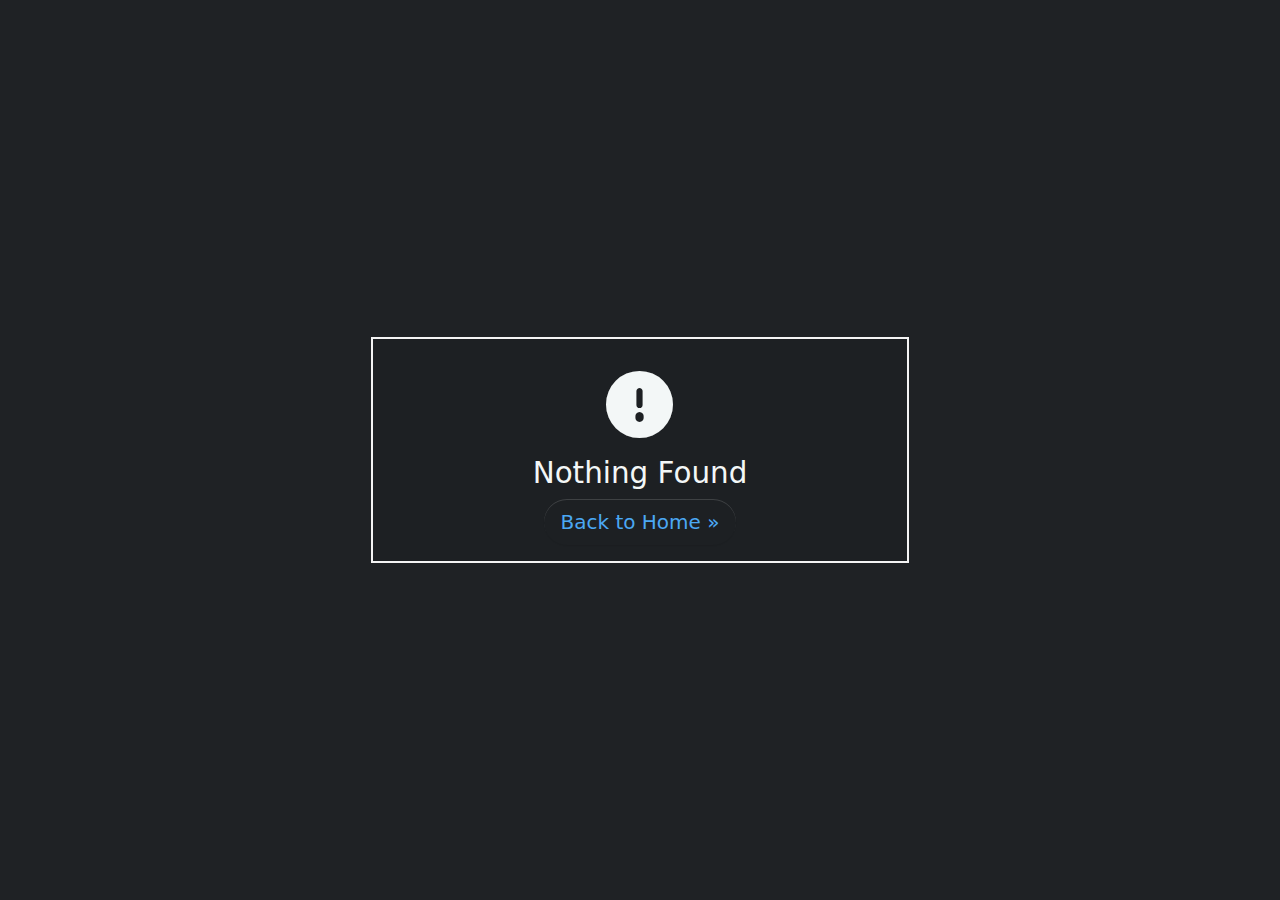
<file: index.html>
<!DOCTYPE html>
<html lang="en">
    <head>
        <meta charset="utf-8" />
        <link rel="icon" href="/favicon.svg" type="image/svg+xml" />
        <link rel="apple-touch-icon" href="/apple-touch-icon.png" />
        <link rel="manifest" href="/site.webmanifest" />
        <meta name="viewport" content="width=device-width, initial-scale=1" />
        <meta name="application-name" content="lvalentin" />
        <meta name="theme-color" content="#222529" />
        <meta name="color-scheme" content="light" />
        <link rel="stylesheet" href="/styles/app.070d9cbc.css">
        
		<link rel="modulepreload" href="/app/immutable/entry/start.DmZvsSA_.js">
		<link rel="modulepreload" href="/app/immutable/chunks/entry.CbK2s4UI.js">
		<link rel="modulepreload" href="/app/immutable/chunks/scheduler.CtbWrGNo.js">
		<link rel="modulepreload" href="/app/immutable/entry/app.D6UZBT47.js">
		<link rel="modulepreload" href="/app/immutable/chunks/index.BVJRuoBC.js">
    </head>
    <body>
        <div id="App">
			<script>
				{
					__sveltekit_1dd7hhu = {
						base: ""
					};

					const element = document.currentScript.parentElement;

					Promise.all([
						import("/app/immutable/entry/start.DmZvsSA_.js"),
						import("/app/immutable/entry/app.D6UZBT47.js")
					]).then(([kit, app]) => {
						kit.start(app, element);
					});
				}
			</script>
		</div>
    </body>
</html>
</file>
<file: styles/app.070d9cbc.css>
@charset "UTF-8";:root,[data-bs-theme=light]{--b-font-sans-serif:system-ui,-apple-system,"Segoe UI",Roboto,"Helvetica Neue","Noto Sans",sans-serif;--b-font-monospace:Consolas,"Courier New",monospace;--b-gradient:linear-gradient(180deg, rgba(255, 255, 255, 0.15), rgba(255, 255, 255, 0));--b-body-font-family:system-ui,-apple-system,"Segoe UI",Roboto,"Helvetica Neue","Noto Sans",sans-serif;--b-body-font-size:1.05rem;--b-body-font-weight:400;--b-body-line-height:1.5;--b-body-color:#f3f7f7;--b-body-color-rgb:243,247,247;--b-body-bg:#1f2225;--b-body-bg-rgb:31,34,37;--b-heading-color:#f3f7f7;--b-link-color:#4ba8f4;--b-link-color-rgb:75,168,244;--b-link-decoration:none;--b-link-hover-color:#66b5f6;--b-link-hover-color-rgb:102,181,246;--b-link-hover-decoration:underline}*,::after,::before{box-sizing:border-box}@media (prefers-reduced-motion:no-preference){:root{scroll-behavior:smooth}}body{font-family:var(--b-body-font-family);font-size:var(--b-body-font-size);font-weight:var(--b-body-font-weight);line-height:var(--b-body-line-height);color:var(--b-body-color);text-align:var(--b-body-text-align);background-color:var(--b-body-bg);-webkit-text-size-adjust:100%;-webkit-tap-highlight-color:transparent}hr{margin:1rem 0;color:inherit;border:0;border-top:var(--bs-border-width) solid;opacity:.25}.h1,.h2,.h3,.h4,.h5,.h6,h1,h2,h3,h4,h5,h6{margin-top:0;margin-bottom:.5rem;font-family:system-ui,-apple-system,"Segoe UI",Roboto,"Helvetica Neue","Noto Sans",sans-serif;font-weight:500;line-height:1.2;color:var(--b-heading-color)}.h1,h1{font-size:calc(1.524rem + 3.288vw)}@media (min-width:1200px){.h1,h1{font-size:3.99rem}}.h2,h2{font-size:calc(1.30875rem + .705vw)}@media (min-width:1200px){.h2,h2{font-size:1.8375rem}}.h3,h3{font-size:calc(1.2825rem + .39vw)}@media (min-width:1200px){.h3,h3{font-size:1.575rem}}.h4,h4{font-size:calc(1.25625rem + .075vw)}@media (min-width:1200px){.h4,h4{font-size:1.3125rem}}.h5,h5{font-size:1.2075rem}.h6,h6{font-size:1.1235rem}dl,ol,p,ul{margin-top:0;margin-bottom:1rem}abbr[title]{text-decoration:underline dotted;cursor:help;text-decoration-skip-ink:none}address{margin-bottom:1rem;font-style:normal;line-height:inherit}ol,ul{padding-left:2rem}ol ol,ol ul,ul ol,ul ul{margin-bottom:0}b,dt,strong{font-weight:700}dd{margin-bottom:.5rem;margin-left:0}blockquote{margin:0 0 1rem}.small,small{font-size:.885em}.mark,mark{padding:.1875em;color:var(--b-highlight-color);background-color:var(--b-highlight-bg)}sub,sup{position:relative;font-size:.75em;line-height:0;vertical-align:baseline}sub{bottom:-.25em}sup{top:-.5em}a{color:rgba(var(--b-link-color-rgb),var(--b-link-opacity,1));text-decoration:none}a:hover{--b-link-color-rgb:var(--b-link-hover-color-rgb);text-decoration:underline}a:not([href]):not([class]),a:not([href]):not([class]):hover{color:inherit;text-decoration:none}code,kbd,pre,samp{font-family:Consolas,"Courier New",monospace;font-size:1em}pre{display:block;margin-top:0;margin-bottom:1rem;overflow:auto;font-size:.875em}pre code{font-size:inherit;color:inherit;word-break:normal}code{font-size:.875em;color:var(--b-code-color);word-wrap:break-word}a>code{color:inherit}kbd{padding:.1875rem .375rem;font-size:.875em;color:var(--bs-body-bg);background-color:var(--bs-body-color);border-radius:.4rem}kbd kbd{padding:0;font-size:1em}figure{margin:0 0 1rem}img,svg{vertical-align:middle}table{caption-side:bottom;border-collapse:collapse}caption{padding-top:.5rem;padding-bottom:.5rem;color:var(--bs-secondary-color);text-align:left}th{text-align:inherit;text-align:-webkit-match-parent}tbody,td,tfoot,th,thead,tr{border:0 solid;border-color:inherit}label{display:inline-block}button{border-radius:0}button:focus:not(:focus-visible){outline:0}button,input,optgroup,select,textarea{margin:0;font-family:inherit;font-size:inherit;line-height:inherit}button,select{text-transform:none}[role=button],[type=button]:not(:disabled),[type=reset]:not(:disabled),[type=submit]:not(:disabled),button:not(:disabled){cursor:pointer}select{word-wrap:normal}select:disabled{opacity:1}[list]:not([type=date]):not([type=datetime-local]):not([type=month]):not([type=week]):not([type=time])::-webkit-calendar-picker-indicator{display:none!important}[type=button],[type=reset],[type=submit],button{-webkit-appearance:button}::-moz-focus-inner{padding:0;border-style:none}textarea{resize:vertical}fieldset{min-width:0;padding:0;margin:0;border:0}legend{float:left;width:100%;padding:0;margin-bottom:.5rem;font-size:calc(1.275rem + .3vw);line-height:inherit}legend+*{clear:left}::-webkit-datetime-edit-day-field,::-webkit-datetime-edit-fields-wrapper,::-webkit-datetime-edit-hour-field,::-webkit-datetime-edit-minute,::-webkit-datetime-edit-month-field,::-webkit-datetime-edit-text,::-webkit-datetime-edit-year-field{padding:0}::-webkit-inner-spin-button{height:auto}[type=search]{-webkit-appearance:textfield;outline-offset:-2px}::-webkit-search-decoration{-webkit-appearance:none}::-webkit-color-swatch-wrapper{padding:0}::file-selector-button{font:inherit;-webkit-appearance:button}output{display:inline-block}iframe{border:0}summary{display:list-item;cursor:pointer}progress{vertical-align:baseline}[hidden]{display:none!important}.display-1{font-size:calc(1.625rem + 4.5vw);line-height:1.2}@media (min-width:1200px){legend{font-size:1.5rem}.display-1{font-size:5rem}}.display-2{font-size:calc(1.575rem + 3.9vw);line-height:1.2}@media (min-width:1200px){.display-2{font-size:4.5rem}}.display-3{font-size:calc(1.525rem + 3.3vw);line-height:1.2}@media (min-width:1200px){.display-3{font-size:4rem}}.display-4{font-size:calc(1.475rem + 2.7vw);line-height:1.2}@media (min-width:1200px){.display-4{font-size:3.5rem}}.display-5{font-size:calc(1.425rem + 2.1vw);line-height:1.2}@media (min-width:1200px){.display-5{font-size:3rem}}.display-6{font-size:calc(1.375rem + 1.5vw);line-height:1.2}@media (min-width:1200px){.display-6{font-size:2.5rem}}.list-inline,.list-unstyled{padding-left:0;list-style:none}.list-inline-item{display:inline-block}.list-inline-item:not(:last-child){margin-right:.5rem}.initialism{font-size:.875em;text-transform:uppercase}.blockquote{margin-bottom:1rem;font-size:1.25rem}.blockquote>:last-child{margin-bottom:0}.blockquote-footer{margin-top:-1rem;margin-bottom:1rem;font-size:.875em;color:#6c757d}.blockquote-footer::before{content:"— "}.btn{--b-btn-padding-x:0.75rem;--b-btn-padding-y:0.375rem;--b-btn-font-size:1rem;--b-btn-font-weight:400;--b-btn-line-height:1.5;--b-btn-color:var(--bs-body-color);--b-btn-bg:transparent;--b-btn-border-width:var(--bs-border-width);--b-btn-border-color:transparent;--b-btn-border-radius:3rem;--b-btn-hover-border-color:transparent;--b-btn-box-shadow:inset 0 1px 0 rgba(255, 255, 255, 0.15),0 1px 1px rgba(0, 0, 0, 0.075);--b-btn-disabled-opacity:0.65;--b-btn-focus-box-shadow:0 0 0 0.25rem rgba(var(--b-btn-focus-shadow-rgb), .5);display:inline-block;padding:var(--b-btn-padding-y) var(--b-btn-padding-x);font-family:var(--b-btn-font-family);font-size:var(--b-btn-font-size);font-weight:var(--b-btn-font-weight);line-height:var(--b-btn-line-height);color:var(--b-btn-color);text-align:center;vertical-align:middle;cursor:pointer;user-select:none;border:var(--b-btn-border-width) solid var(--b-btn-border-color);border-radius:var(--b-btn-border-radius);background-color:var(--b-btn-bg);box-shadow:var(--b-btn-box-shadow);transition:color .15s ease-in-out,background-color .15s ease-in-out,border-color .15s ease-in-out,box-shadow .15s ease-in-out}@media (prefers-reduced-motion:reduce){.btn{transition:none}}.btn:hover{color:var(--b-btn-hover-color);text-decoration:none;background-color:var(--b-btn-hover-bg);border-color:var(--b-btn-hover-border-color)}.btn-check+.btn:hover{color:var(--b-btn-color);background-color:var(--b-btn-bg);border-color:var(--b-btn-border-color)}.btn:focus-visible{color:var(--b-btn-hover-color);background-color:var(--b-btn-hover-bg);border-color:var(--b-btn-hover-border-color);outline:0;box-shadow:var(--b-btn-box-shadow),var(--b-btn-focus-box-shadow)}.btn-check:focus-visible+.btn{border-color:var(--b-btn-hover-border-color);outline:0;box-shadow:var(--b-btn-box-shadow),var(--b-btn-focus-box-shadow)}.btn-check:checked+.btn,.btn.active,.btn.show,.btn:first-child:active,:not(.btn-check)+.btn:active{color:var(--b-btn-active-color);background-color:var(--b-btn-active-bg);border-color:var(--b-btn-active-border-color);box-shadow:var(--b-btn-active-shadow)}.btn-check:checked+.btn:focus-visible,.btn.active:focus-visible,.btn.show:focus-visible,.btn:first-child:active:focus-visible,:not(.btn-check)+.btn:active:focus-visible{box-shadow:var(--b-btn-active-shadow),var(--b-btn-focus-box-shadow)}.btn-check:checked:focus-visible+.btn{box-shadow:var(--b-btn-active-shadow),var(--b-btn-focus-box-shadow)}.btn.disabled,.btn:disabled,fieldset:disabled .btn{color:var(--b-btn-disabled-color);pointer-events:none;background-color:var(--b-btn-disabled-bg);border-color:var(--b-btn-disabled-border-color);opacity:var(--b-btn-disabled-opacity);box-shadow:none}.btn-link{--b-btn-font-weight:400;--b-btn-color:#4ba8f4;--b-btn-bg:transparent;--b-btn-border-color:transparent;--b-btn-hover-color:#66b5f6;--b-btn-hover-border-color:transparent;--b-btn-active-color:#66b5f6;--b-btn-active-border-color:transparent;--b-btn-disabled-color:#6c757d;--b-btn-disabled-border-color:transparent;--b-btn-box-shadow:0 0 0 #000;--b-btn-focus-shadow-rgb:49,132,253;text-decoration:none}.btn-link:focus-visible,.btn-link:hover{text-decoration:underline}.btn-link:focus-visible{color:var(--b-btn-color)}.btn-link:hover{color:var(--b-btn-hover-color)}.btn-lg{--b-btn-padding-y:0.5rem;--b-btn-padding-x:1rem;--b-btn-font-size:1.25rem;--b-btn-border-radius:5rem}.btn-sm{--b-btn-padding-y:0.25rem;--b-btn-padding-x:0.5rem;--b-btn-font-size:0.875rem;--b-btn-border-radius:1rem}.btn-outline-secondary{--b-btn-color:#4ba8f4;--b-btn-bg:transparent;--b-btn-border-color:transparent;--b-btn-hover-color:#f3f7f7;--b-btn-hover-bg:#408fcf;--b-btn-hover-border-color:#408fcf;--b-btn-focus-shadow-rgb:75,168,244;--b-btn-active-color:#f3f7f7;--b-btn-active-bg:#3980b9;--b-btn-active-border-color:#3980b9;--b-btn-active-shadow:inset 0 3px 5px rgba(0, 0, 0, 0.125);--b-btn-disabled-color:#fff;--b-btn-disabled-bg:transparent;--b-btn-disabled-border-color:transparent}body,html{height:100%;margin:0;display:flex;justify-content:center;align-items:center;overflow:hidden}.lead{font-size:1.23375rem;font-weight:600!important;margin-bottom:1rem}.circles{position:absolute;top:0;left:0;width:100%;height:100%;overflow:hidden}.circle{position:absolute;list-style:none;background:rgba(255,255,255,.2);animation:25s linear infinite animate;bottom:-150px}.circle1{left:25%;width:80px;height:80px;animation-delay:0s}.circle2{left:10%;width:20px;height:20px;animation-delay:2s;animation-duration:12s}.circle3{left:70%;width:20px;height:20px;animation-delay:4s}.circle4{left:40%;width:60px;height:60px;animation-delay:0s;animation-duration:18s}.circle5{left:65%;width:20px;height:20px;animation-delay:0s}.circle6{left:75%;width:110px;height:110px;animation-delay:3s}.circle7{left:35%;width:150px;height:150px;animation-delay:7s}.circle8{left:50%;width:25px;height:25px;animation-delay:15s;animation-duration:45s}.circle9{left:20%;width:15px;height:15px;animation-delay:2s;animation-duration:35s}.circle10{left:85%;width:150px;height:150px;animation-delay:0s;animation-duration:11s}@keyframes animate{0%{transform:translateY(0) rotate(0);opacity:1;border-radius:0}100%{transform:translateY(-1000px) rotate(720deg);opacity:0;border-radius:50%}}.container{text-align:center;margin:.65rem;position:relative;border:2px solid #f4f4f4;box-sizing:border-box}.wrapper{background-color:rgba(0,0,0,.05);padding:1rem}@media (min-width:576px){.wrapper{padding:1rem 3.5rem}}@media (min-width:768px){.wrapper{padding:1rem 5rem}}@media (min-width:992px){.wrapper{padding:1rem 10rem}}@font-face{font-family:fonticon;font-style:normal;font-display:block;src:url(/fonts/fonticon.woff2?65705911) format("woff2"),url(/fonts/fonticon.woff?65705911) format("woff")}.fas{font-family:fonticon;-moz-osx-font-smoothing:grayscale;-webkit-font-smoothing:antialiased;width:1em;text-align:center;display:inline-block;font-style:normal;font-weight:400;font-variant:normal;text-rendering:auto}.fa-2x{font-size:2em}.fa-4x{font-size:4em}.fa-circle-exclamation:before{content:"\e800"}.fa-linkedin:before{content:"\e801"}
</file>
